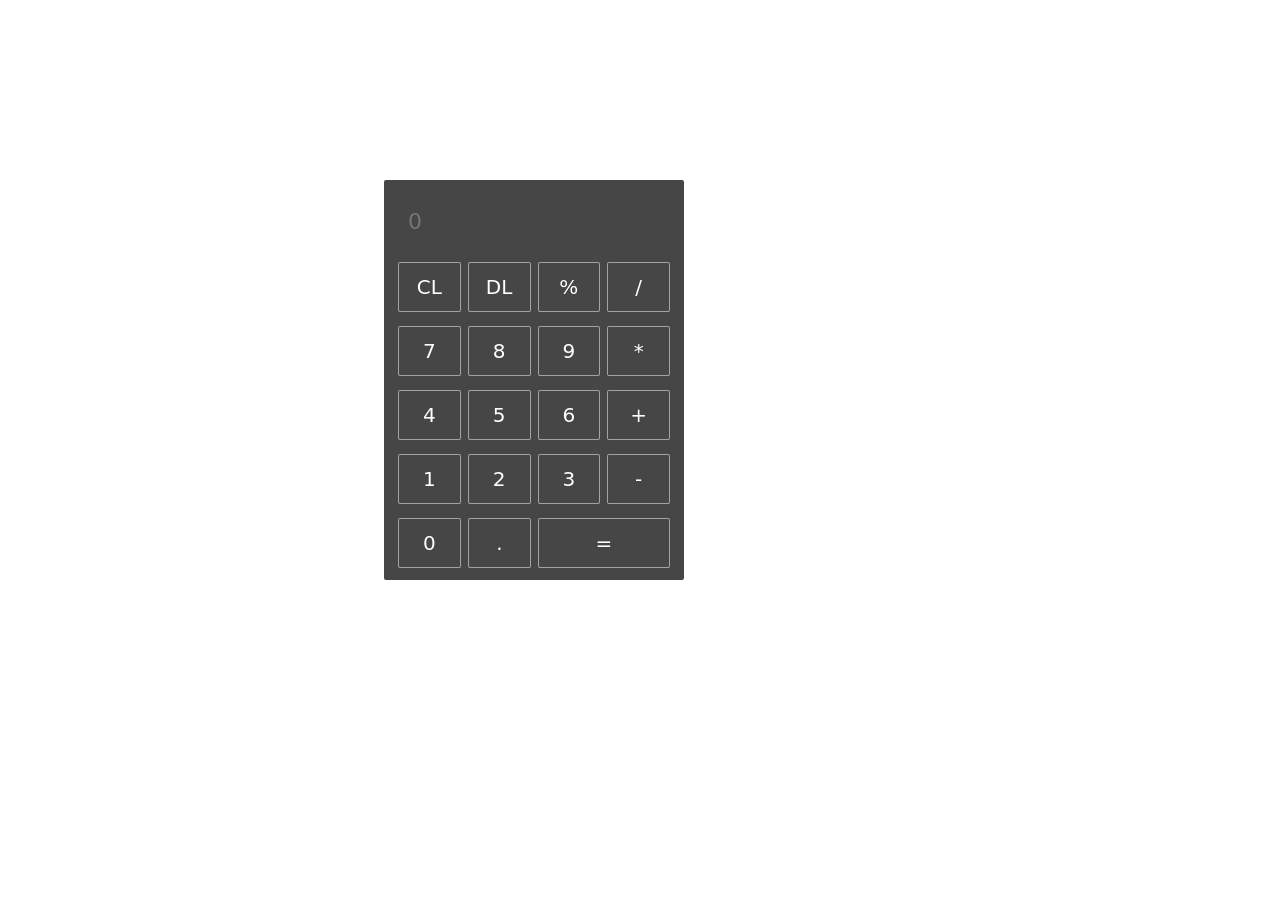
<file: index.html>
<!DOCTYPE html>
<head>
	<meta charset="UTF-8">
	<meta name="viewport" content="width=device-width, initial-scale=1.0">
	<title>Calculator</title>
	<link rel="stylesheet" href="bootstrap-5/css/bootstrap.min.css">
	<link rel="stylesheet" href="css/style.css">
</head>
<body>
	<main class="main">

		<input type="text" id="display" class="textview" name="textview" placeholder="0" readonly>

		<div class="content">
			<div class="fit-content">
				<div class="cal-4"><input type="button" value="CL" onclick="delOne()"></div>
				<div class="cal-4"><input type="button" value="DL" onclick="clearDisplay()"></div>
				<div class="cal-4"><input type="button" value="%" onclick="appendToDisplay('%')"></div>
				<div class="cal-4"><input type="button" value="/" onclick="appendToDisplay('/')"></div>
			</div>
			<div class="fit-content">
				<div class="cal-4"><input type="button" value="7" onclick="appendToDisplay('7')"></div>
				<div class="cal-4"><input type="button" value="8" onclick="appendToDisplay('8')"></div>
				<div class="cal-4"><input type="button" value="9" onclick="appendToDisplay('9')"></div>
				<div class="cal-4"><input type="button" value="*" onclick="appendToDisplay('*')"></div>
			</div>
			<div class="fit-content">
				<div class="cal-4"><input type="button" value="4" onclick="appendToDisplay('4')"></div>
				<div class="cal-4"><input type="button" value="5" onclick="appendToDisplay('5')"></div>
				<div class="cal-4"><input type="button" value="6" onclick="appendToDisplay('6')"></div>
				<div class="cal-4"><input type="button" value="+" onclick="appendToDisplay('+')"></div>
			</div>
			<div class="fit-content">
				<div class="cal-4"><input type="button" value="1" onclick="appendToDisplay('1')"></div>
				<div class="cal-4"><input type="button" value="2" onclick="appendToDisplay('2')"></div>
				<div class="cal-4"><input type="button" value="3" onclick="appendToDisplay('3')"></div>
				<div class="cal-4"><input type="button" value="-" onclick="appendToDisplay('-')"></div>
			</div>
			<div class="fit-content">
				<div class="cal-4"><input type="button" value="0" onclick="appendToDisplay('0')"></div>
				<div class="cal-4"><input type="button" value="." onclick="appendToDisplay('.')"></div>
				<div class="cal-4 w-55"><input type="button" value="=" onclick="calc()"></div>
			</div>
		</div>
	</main>
	<script src="js/script.js"></script>
</body>
</html>
</file>
<file: css/style.css>
*{
	margin: 0px;
	padding: 0px;
	box-sizing: border-box;
}
.cal-4{
	width: 30%;
	height: 100%;
}
.w-55{
	width: 63%;
}
.main{
    width: 300px;
    position: absolute;
    top: 20%;
    left: 30%;
    height: 400px;
    background-color: #464646;
    padding: 14px;
	border-radius: 2px;
    /* border: 5px solid #2196F3; */
}
.main .textview{
    width: 100%;
    height: 54px;
    color: white;
    border: none;
    font-size: 22px;
	background-color: #464646;
	padding-left: 10px;
}
.fit-content{
	gap: 7px;
    /* background-color: blue; */
    display: flex;
    margin-top: 7px;
	height: 50px;
}
.fit-content input{
	width: 100%;
	height: 100%;
	background-color: #464646;
	color: white;
	border: 1px solid rgba(255, 255, 255, 0.505);
	border-radius: 2px;
	font-size: 20px;
}
input:hover{
	background-color: rgb(105, 105, 105);
}
input:active{
	background-color: rgb(0, 50, 252);
}
.content{
	/* background-color: rebeccapurple; */
    height: 88%;
    display: flex;
    flex-direction: column;
    justify-content: space-evenly;
}
</file>
